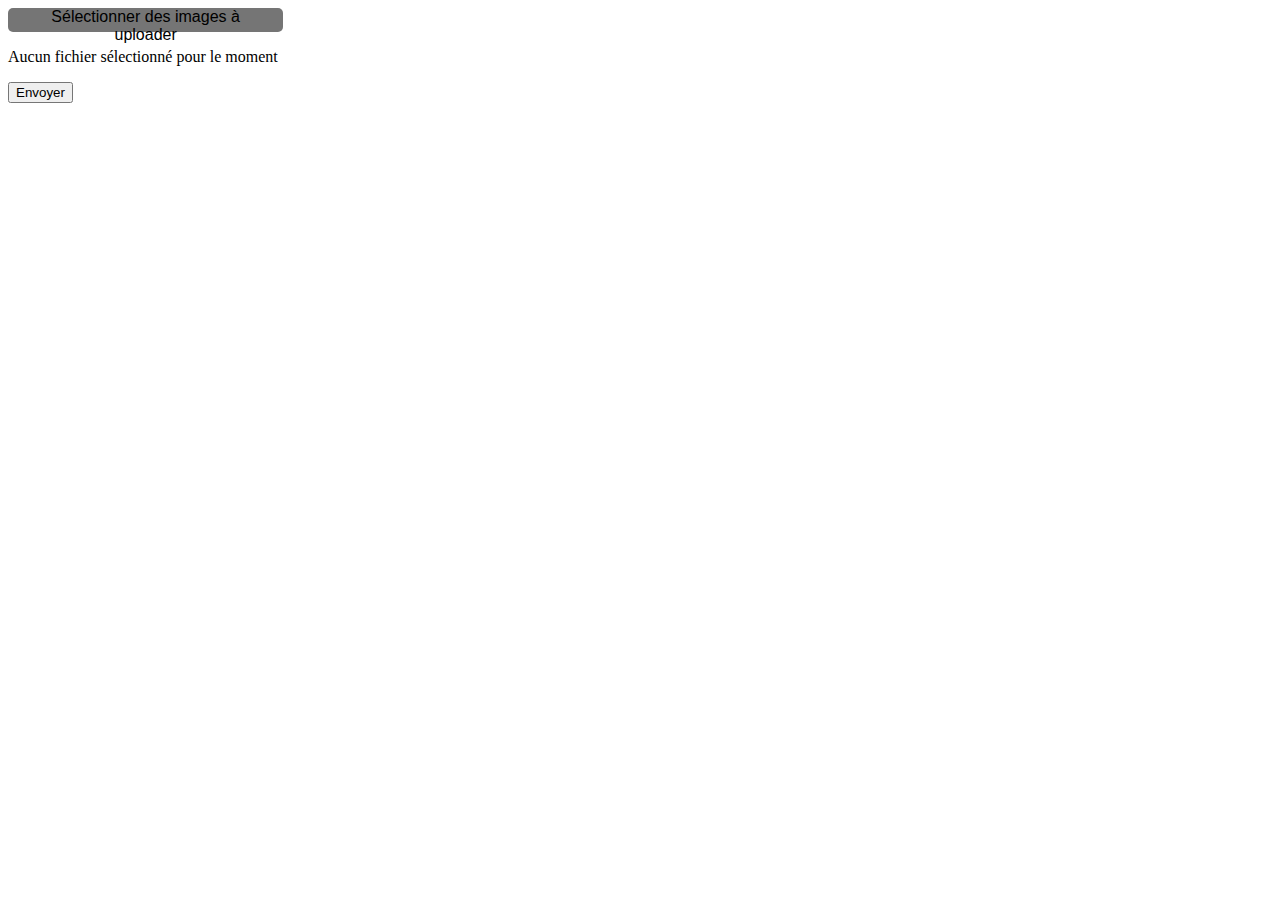
<file: static/image/upload.html>
<!DOCTYPE html>
<html>
	<head>
		<title>Upload</title>
		<link rel="stylesheet" href="./style.css">
	</head>
	<body>
		<form method="post" enctype="multipart/form-data">
		  <div class="bouton">
		    <label for="image_uploads">Sélectionner des images à uploader</label>
		    <input type="file" id="image_uploads" name="image_uploads" accept="image/*" multiple>
		  </div>
		  <div class="preview">
		    <p>Aucun fichier sélectionné pour le moment</p>
		  </div>
		  <div>
		    <button>Envoyer</button>
		  </div>
		</form>
		<script type="text/javascript">
			var input = document.querySelector('input');
			var preview = document.querySelector('.preview');
			input.style.opacity = 0;
			input.addEventListener('change', updateImageDisplay);
			function updateImageDisplay() {
			  while(preview.firstChild) {
			    preview.removeChild(preview.firstChild);
			  }

			  var curFiles = input.files;
			  if(curFiles.length === 0) {
			    var para = document.createElement('p');
			    para.textContent = 'No files currently selected for upload';
			    preview.appendChild(para);
			  } else {
			    var list = document.createElement('ol');
			    preview.appendChild(list);
			    for(var i = 0; i < curFiles.length; i++) {
			      var listItem = document.createElement('li');
			      var para = document.createElement('p');
		          para.textContent = 'File name ' + curFiles[i].name + ', file size ' + returnFileSize(curFiles[i].size) + '.';
		          var image = document.createElement('img');
		          image.src = window.URL.createObjectURL(curFiles[i]);

		          listItem.appendChild(image);
		          listItem.appendChild(para);
			      list.appendChild(listItem);
			    }
			  }
			}
			function returnFileSize(number) {
			  if(number < 1024) {
			    return number + ' octets';
			  } else if(number >= 1024 && number < 1048576) {
			    return (number/1024).toFixed(1) + ' Ko';
			  } else if(number >= 1048576) {
			    return (number/1048576).toFixed(1) + ' Mo';
			  }
			}
			var fileTypes = [
			  'image/*'
			]

			function validFileType(file) {
			  for(var i = 0; i < fileTypes.length; i++) {
			    if(file.type === fileTypes[i]) {
			      return true;
			    }
			  }

			  return false;
			}
		</script>
	</body>
</html>
</file>
<file: static/image/style.css>
.bouton {
	font-family: 'Source Sans Pro', sans-serif;
	height: 24px;
    width: 250px;
    background-color: #757575;
	border:none;
    border-radius: 5px;
    text-align: center;
	padding-left: 1%;
	padding-right: 1%;
}
.bouton:hover {
	background-color: #494949;
	font-weight:bold;
}
</file>
